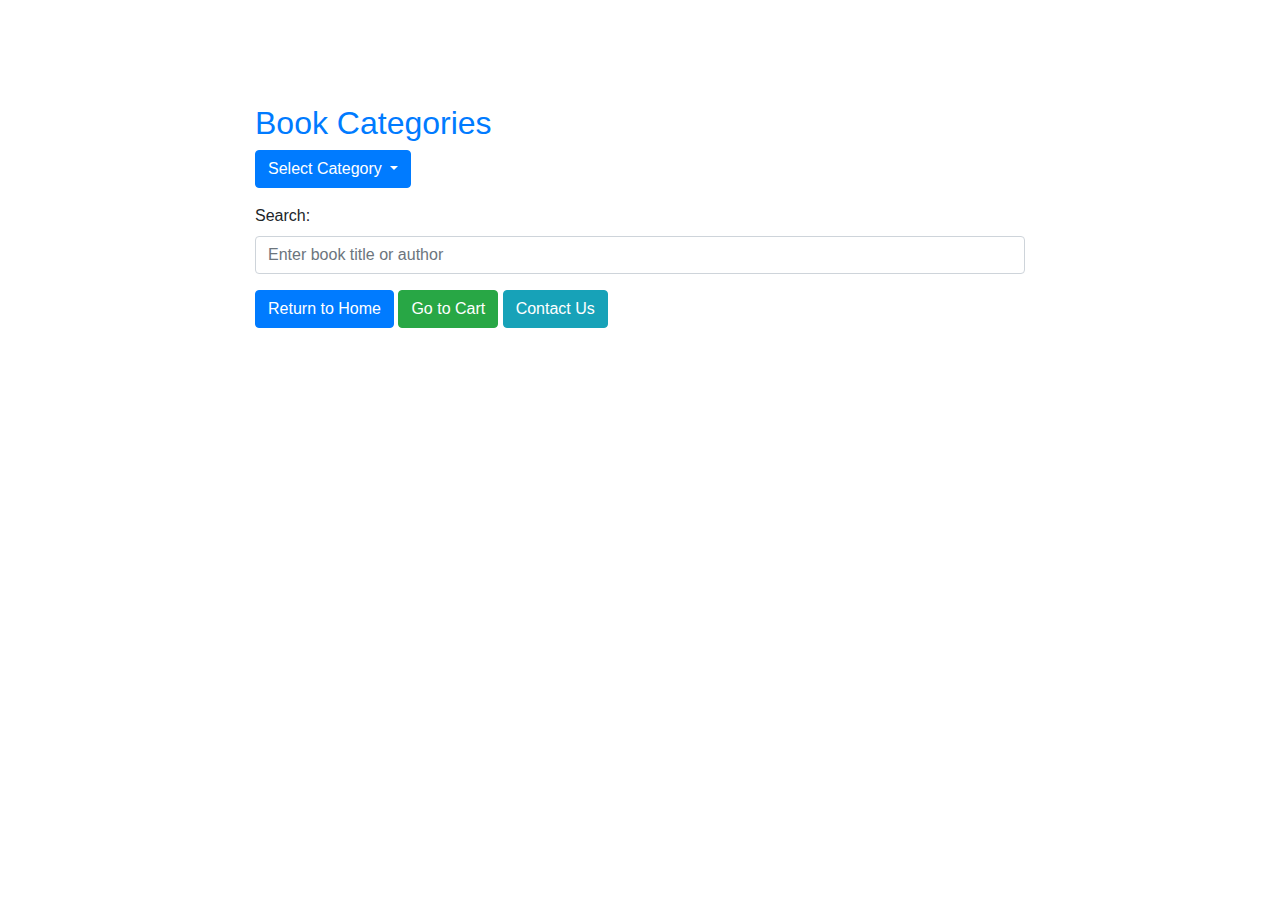
<file: categories.html>
<!DOCTYPE html>
<html lang="en">
<head>
    <meta charset="UTF-8">
    <meta name="viewport" content="width=device-width, initial-scale=1.0">
    <title>Book Categories - Online Library</title>
    <link rel="stylesheet" href="https://stackpath.bootstrapcdn.com/bootstrap/4.3.1/css/bootstrap.min.css">
    <link rel="stylesheet" href="styles.css">
</head>
<body>

    <!-- Navbar (similar to the one on the home page) -->
    <!-- Include the same navbar code here as in index.html -->

    <!-- Book Categories Section -->
    <section class="container mt-5">
        <h2>Book Categories</h2>

        <!-- Display a list of available book categories -->
        <div class="btn-group">
            <button type="button" class="btn btn-primary dropdown-toggle" data-toggle="dropdown" aria-haspopup="true" aria-expanded="false">
                Select Category
            </button>
            <div class="dropdown-menu">
                <!-- Fetch and dynamically populate categories from books.json using JavaScript -->
                <script src="cetagories.js"></script>
            </div>
        </div>

        <!-- Filter options or search functionality (customize based on your needs) -->
        <div class="mt-3">
            <label for="searchInput">Search:</label>
            <input type="text" id="searchInput" class="form-control" placeholder="Enter book title or author">
        </div>

        <!-- Display book information based on the selected category -->
        <div id="bookList" class="mt-3">
            <!-- Book details will be dynamically populated here using JavaScript -->
        </div>

        <!-- Navigation options -->
        <div class="mt-3">
            <a href="index.html" class="btn btn-primary">Return to Home</a>
            <a href="cart.html" class="btn btn-success">Go to Cart</a>
            <a href="contact.html" class="btn btn-info">Contact Us</a>
        </div>
    </section>

    <!-- Your HTML content goes here -->

    <script src="https://code.jquery.com/jquery-3.3.1.slim.min.js"></script>
    <script src="https://cdn.jsdelivr.net/npm/@popperjs/core@2.0.9/dist/umd/popper.min.js"></script>
    <script src="https://stackpath.bootstrapcdn.com/bootstrap/4.3.1/js/bootstrap.min.js"></script>
    
    <script src="categories.js"></script> <!-- Include the script for populating categories -->
</body>
</html>
</file>
<file: styles.css>
@import url("https://stackpath.bootstrapcdn.com/bootstrap/4.3.1/css/bootstrap.min.css");
body {
  padding-top: 56px; /* Adjust based on your navbar height */
}

.container {
  max-width: 800px;
}

/* Contact Information Section */
section {
  margin-bottom: 30px;
}
section h2 {
  color: #007bff; /* Bootstrap primary color */
}
section p {
  margin-bottom: 10px;
}

/* Social Media Links Section */
img {
  max-width: 30px;
  margin-right: 10px;
}

/* Contact Form Section */
form {
  width: 100%;
}
form .form-group {
  margin-bottom: 20px;
}
form .form-group label {
  font-weight: bold;
}
form .form-group input,
form .form-group textarea {
  width: 100%;
  padding: 10px;
  border: 1px solid #ccc;
  border-radius: 5px;
}
form .form-group textarea {
  resize: vertical;
}
form button {
  padding: 10px 20px;
  background-color: #007bff; /* Bootstrap primary color */
  color: #fff;
  border: none;
  border-radius: 5px;
  cursor: pointer;
  transition: background-color 0.3s;
}
form button:hover {
  background-color: #0056b3; /* Darker shade on hover */
}/*# sourceMappingURL=styles.css.map */
</file>
